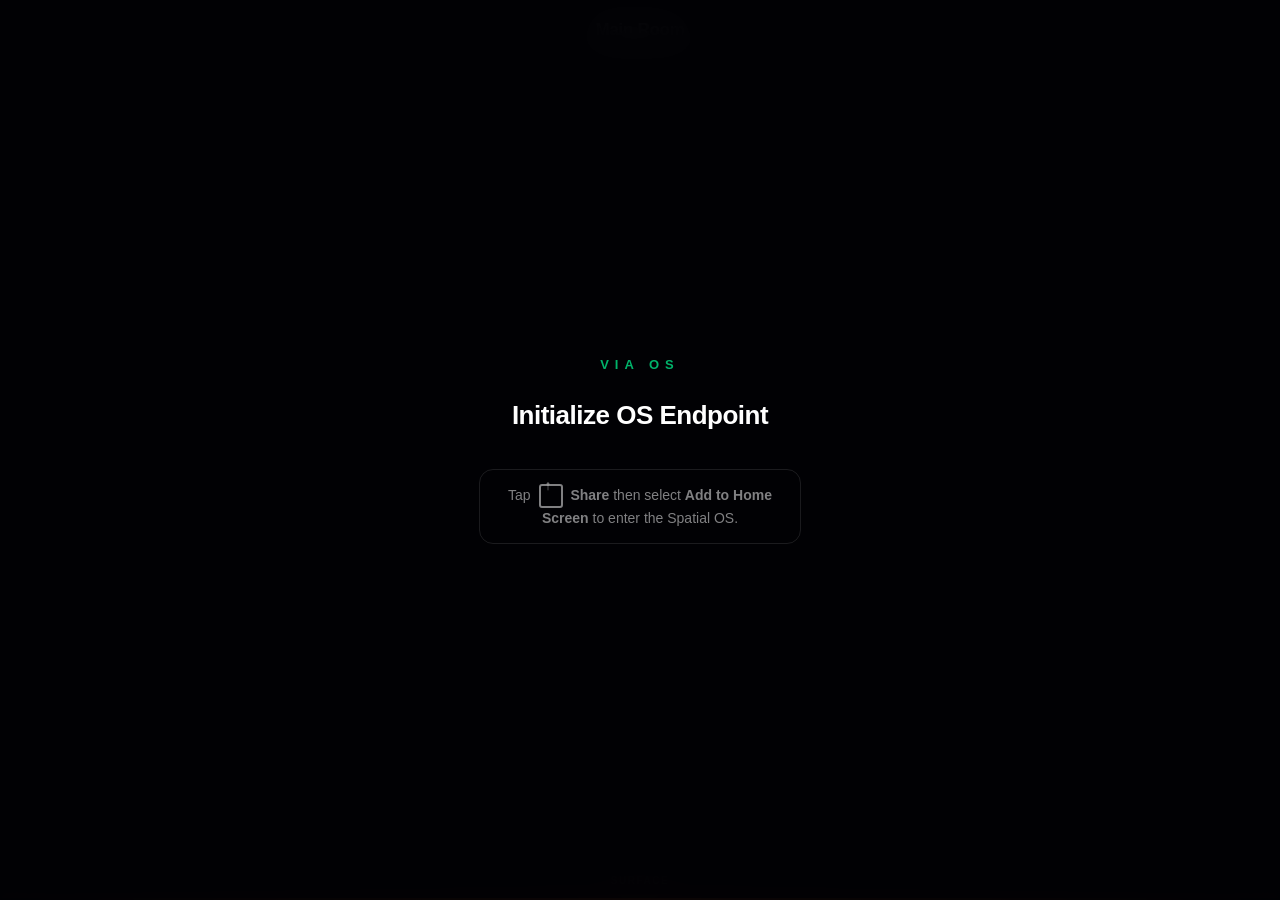
<file: index.html>
<!DOCTYPE html>
<html lang="en">

<head>
  <meta charset="UTF-8">
  <meta name="viewport"
    content="width=device-width, initial-scale=1.0, maximum-scale=1.0, user-scalable=no, viewport-fit=cover">
  <title>VIA Spatial OS</title>

  <!-- PWA MANIFEST -->
  <link rel="manifest" href="manifest.json">

  <!-- iOS PWA -->
  <meta name="apple-mobile-web-app-capable" content="yes">
  <meta name="apple-mobile-web-app-status-bar-style" content="black-translucent">
  <meta name="theme-color" content="#ff671f">
  <link rel="apple-touch-icon" href="./icon-512.png">

  <link rel="stylesheet" href="css/os-core.css">

  <style>
    /* ── Install Trap — inline to guarantee immediate render ── */
    #install-trap {
      position: fixed;
      top: 0;
      left: 0;
      width: 100vw;
      height: 100vh;
      background: rgba(2, 2, 5, 0.92);
      backdrop-filter: blur(20px);
      -webkit-backdrop-filter: blur(20px);
      z-index: 99999;
      display: flex;
      flex-direction: column;
      align-items: center;
      justify-content: center;
      color: #fff;
      font-family: -apple-system, BlinkMacSystemFont, "Segoe UI", Roboto, Helvetica, Arial, sans-serif;
      text-align: center;
      padding: 40px;
      box-sizing: border-box;
    }

    #install-trap .trap-logo {
      font-size: 13px;
      font-weight: 700;
      letter-spacing: 6px;
      color: rgba(0, 255, 150, 0.7);
      margin-bottom: 28px;
      text-transform: uppercase;
    }

    #install-trap h1 {
      font-size: 26px;
      font-weight: 700;
      margin: 0 0 14px;
      letter-spacing: -0.5px;
    }

    #install-trap p {
      font-size: 15px;
      color: #a0a8b8;
      line-height: 1.6;
      max-width: 300px;
      margin: 0;
    }

    #install-trap .ios-hint {
      margin-top: 24px;
      padding: 14px 20px;
      border: 1px solid rgba(255, 255, 255, 0.1);
      border-radius: 14px;
      font-size: 14px;
      color: rgba(255, 255, 255, 0.5);
      max-width: 280px;
      line-height: 1.5;
    }

    .icon-share {
      display: inline-block;
      width: 20px;
      height: 20px;
      border: 2px solid currentColor;
      border-radius: 3px;
      position: relative;
      margin: 0 4px;
      vertical-align: middle;
    }

    .icon-share::after {
      content: '↑';
      position: absolute;
      top: -11px;
      left: 4px;
      font-size: 14px;
      font-weight: bold;
    }
  </style>
</head>

<div id="os-diagnostics" class="debug-hud" style="display: none;"></div>

  <!-- ══════════════════════════════════════════════════════
       INSTALL TRAP — blocks non-installed browser sessions
       ══════════════════════════════════════════════════════ -->
  <div id="install-trap">
    <div class="trap-logo">VIA OS</div>
    <h1>Initialize OS Endpoint</h1>

    <!-- PHASE 1: Android Native Install CTA (shown by install-manager.js) -->
    <button id="btn-install-os" class="btn-glitch">INITIALIZE VIA OS</button>

    <!-- iOS fallback instructions -->
    <div class="ios-hint">
      Tap <span class="icon-share"></span> <strong>Share</strong> then select
      <strong>Add to Home Screen</strong> to enter the Spatial OS.
    </div>
  </div>

  <script>
    // Register Service Worker
    if ('serviceWorker' in navigator) {
      navigator.serviceWorker.register('./sw.js').then(() => {
        console.log('[VIA OS] Service Worker Registered');
      });
    }

    // Verify Standalone Execution — remove trap if already installed
    (function checkStandalone() {
      const isStandalone =
        window.matchMedia('(display-mode: standalone)').matches ||
        window.navigator.standalone ||
        document.referrer.includes('android-app://');

      const trap = document.getElementById('install-trap');
      if (isStandalone && trap) {
        trap.remove();
      }

      window.matchMedia('(display-mode: standalone)').addListener(() => {
        if (window.matchMedia('(display-mode: standalone)').matches) {
          const t = document.getElementById('install-trap');
          if (t) t.remove();
        }
      });
    })();
  </script>

  <!-- ══════════════════════════════════════════════════════
       HUD — Room Name Panel (top center)
       ══════════════════════════════════════════════════════ -->
  <div id="hud-room-name-panel">
    <div id="hud-room-name">Main Room</div>
    <div id="hud-room-desc">The main nexus of all operations.</div>
  </div>

  <!-- ══════════════════════════════════════════════════════
       HUD — Conclude Session (top right)
       ══════════════════════════════════════════════════════ -->
  <button id="btn-conclude-session" class="btn-glitch" title="Compile mission into PDF souvenir">Conclude
    Mission</button>

  <!-- ══════════════════════════════════════════════════════
       SPATIAL MATRIX — 3D Canvas
       Rooms are prodecurally generated via ProceduralRoomEngine
       ══════════════════════════════════════════════════════ -->
  <div id="window-manager" class="window-stack">
    <!-- Split-screen glass panels injected dynamically -->
  </div>

  <!-- ══════════════════════════════════════════════════════
       HUD — Holographic Minimap + Depth Label
       ══════════════════════════════════════════════════════ -->
  <div id="os-minimap" class="hud-glass"></div>
  <div id="hud-depth-label">Surface</div>

  <!-- ══════════════════════════════════════════════════════
       Access Nodes injected via ProceduralRoomEngine
       ══════════════════════════════════════════════════════ -->

  <!-- ══════════════════════════════════════════════════════
       PDF Render Zone — hidden until session compilation
       ══════════════════════════════════════════════════════ -->
  <div id="pdf-render-zone"></div>

  <!-- ══════════════════════════════════════════════════════
       GLYPH LAUNCHER NATIVE HOOKS
       ══════════════════════════════════════════════════════ -->
  <input type="file" id="native-file-picker" multiple style="display:none;" />

  <!-- ══════════════════════════════════════════════════════
       SCRIPTS
       ══════════════════════════════════════════════════════ -->
  <script src="scripts/ecosystem-data.js"></script>
  <script src="scripts/window-manager.js"></script>
  <script src="scripts/install-manager.js"></script>
  <script src="scripts/pattern-tracer.js"></script>
  <script src="scripts/registry-core.js"></script>
  <script src="scripts/spatial-engine.js"></script>
  <script src="scripts/session-compiler.js"></script>

</body>

</html>
</file>
<file: css/os-core.css>
/* css/os-core.css — VIA Spatial OS v2 */

/* ════════════════════════════════════════════════════════════
   BASE
   ════════════════════════════════════════════════════════════ */
body {
  margin: 0;
  overflow: hidden;
  background: #000000;
  color: white;
  font-family: -apple-system, BlinkMacSystemFont, "Segoe UI", Roboto, sans-serif;
  user-select: none;
  -webkit-user-select: none;
  -webkit-touch-callout: none;
  touch-action: none;
  --brand-saffron: #ff671f;
  --matrix-green: #00ff96;
}

/* ════════════════════════════════════════════════════════════
   WINDOW MANAGER (Split-Screen)
   ════════════════════════════════════════════════════════════ */
.window-stack {
  display: flex;
  flex-direction: column;
  justify-content: flex-end;
  gap: 10px;
  height: 100vh;
  padding: 10px;
  padding-bottom: 320px; /* CLEARANCE FOR THUMB GRID */
  z-index: 100;
  position: absolute;
  top: 0;
  width: 100%;
  box-sizing: border-box;
}

.glass-window {
  background: rgba(10, 15, 12, 0.7);
  backdrop-filter: blur(12px);
  -webkit-backdrop-filter: blur(12px);
  border: 1px solid var(--matrix-green);
  border-radius: 16px;
  overflow: hidden;
  transition: all 0.3s cubic-bezier(0.25, 1, 0.5, 1);
  flex: 1;
  display: flex;
  flex-direction: column;
  animation: warp-in-panel 0.4s cubic-bezier(0.19, 1, 0.22, 1);
}

.window-header {
  height: 30px;
  border-bottom: 1px solid rgba(0, 255, 150, 0.2);
  display: flex;
  justify-content: space-between;
  padding: 0 10px;
  align-items: center;
  font-size: 12px;
  background: rgba(0,0,0,0.3);
}

.header-title {
  color: var(--matrix-green);
  font-weight: bold;
  letter-spacing: 1px;
}

.header-close-btn {
  color: rgba(255, 90, 70, 0.8);
  font-size: 14px;
  font-weight: bold;
  cursor: pointer;
  padding: 0 5px;
  transition: transform 0.2s, color 0.2s;
}

.header-close-btn:active, .header-close-btn:hover {
  color: rgba(255, 90, 70, 1);
  transform: scale(1.1);
}

.window-body {
  flex: 1;
  display: flex;
  flex-direction: column;
  align-items: center;
  justify-content: center;
  overflow-y: auto;
  position: relative;
}

@keyframes warp-in-panel {
  0% { transform: scale(0.9); opacity: 0; transform-origin: center bottom; }
  100% { transform: scale(1); opacity: 1; transform-origin: center bottom; }
}

.warp-transition {
  will-change: transform, opacity;
}

.warp-out {
  transform: scale(0) !important;
  opacity: 0;
  transition: all 0.4s cubic-bezier(0.4, 0, 0.2, 1);
}

.warp-in {
  transform: scale(1) !important;
  opacity: 1;
  text-shadow: 0 0 30px var(--matrix-green);
  transition: all 0.6s cubic-bezier(0.19, 1, 0.22, 1);
}

/* Z-axis transitions override — slower, more dramatic scale curve
   Applied temporarily by JS triggerZTransition() */
#spatial-canvas.z-transition-descend {
  transition: transform 0.65s cubic-bezier(0.16, 1, 0.3, 1);
}
#spatial-canvas.z-transition-ascend {
  transition: transform 0.65s cubic-bezier(0.4, 0, 0.6, 1);
}

/* ════════════════════════════════════════════════════════════
   OS NODES
   ════════════════════════════════════════════════════════════ */
.os-node {
  width: 100vw;
  height: 100vh;
  position: absolute;
  top: 0;
  left: 0;
  display: flex;
  align-items: center;
  justify-content: center;
  flex-direction: column;
}

.os-node h2 {
  font-weight: 500;
  letter-spacing: -0.4px;
  color: #e8eaef;
  font-size: 26px;
  background: rgba(255, 255, 255, 0.05);
  padding: 16px 32px;
  border-radius: 100px;
  backdrop-filter: blur(8px);
  -webkit-backdrop-filter: blur(8px);
  box-shadow: 0 4px 24px rgba(0, 0, 0, 0.5);
}
/* Nodes are injected and positioned dynamically via inline styles by SpatialMatrix */

/* ════════════════════════════════════════════════════════════
   HUD — ROOM NAME PANEL (top center)
   ════════════════════════════════════════════════════════════ */
#hud-room-name-panel {
  position: fixed;
  top: 20px;
  left: 50%;
  transform: translateX(-50%);
  text-align: center;
  z-index: 1000;
  pointer-events: none;
  white-space: nowrap;
}

#hud-room-name {
  font-size: 17px;
  font-weight: 600;
  color: rgba(255, 255, 255, 0.95);
  letter-spacing: -0.3px;
  text-shadow: 0 2px 14px rgba(0, 0, 0, 0.9);
}

#hud-room-desc {
  font-size: 12px;
  color: rgba(255, 255, 255, 0.4);
  margin-top: 4px;
  letter-spacing: 0.1px;
}

/* ════════════════════════════════════════════════════════════
   HUD — HOLOGRAPHIC MINIMAP (bottom center)
   ════════════════════════════════════════════════════════════ */
#os-minimap {
  position: fixed;
  bottom: calc(env(safe-area-inset-bottom, 20px) + 30px);
  left: 50%;
  transform: translateX(-50%);
  width: 240px;
  height: 240px;
  display: grid;
  grid-template-columns: repeat(3, 1fr);
  grid-template-rows: repeat(3, 1fr);
  gap: 16px;
  padding: 24px;
  background: rgba(2, 2, 5, 0.75);
  backdrop-filter: blur(20px);
  -webkit-backdrop-filter: blur(20px);
  border: 1px solid rgba(0, 255, 150, 0.2);
  border-radius: 32px;
  z-index: 9999;
  box-shadow: 0 10px 40px rgba(0, 0, 0, 0.4);
}

.hud-dot {
  width: 6px;
  height: 6px;
  background: rgba(255, 255, 255, 0.3);
  border-radius: 50%;
  transition: all 0.3s cubic-bezier(0.25, 1, 0.5, 1);
  place-self: center;
}

.hud-dot.active {
  width: 8px;
  height: 8px;
  background: rgba(255, 255, 255, 0.95);
  box-shadow: 0 0 8px rgba(0, 255, 100, 0.8);
}

.sigil-recognition {
  transform: translateX(-50%) scale(1.1) !important;
  filter: brightness(1.3);
  border-color: var(--brand-saffron) !important;
  transition: all 0.3s cubic-bezier(0.19, 1, 0.22, 1);
  animation: sigil-pulse 0.4s ease-in-out;
}

@keyframes sigil-pulse {
  0% { box-shadow: 0 0 10px rgba(255, 103, 31, 0.2); }
  50% { box-shadow: 0 0 30px rgba(255, 103, 31, 0.6); }
  100% { box-shadow: 0 0 10px rgba(255, 103, 31, 0.2); }
}

/* Depth label below minimap */
#hud-depth-label {
  position: fixed;
  bottom: 14px;
  left: 50%;
  transform: translateX(-50%);
  font-size: 10px;
  font-weight: 600;
  letter-spacing: 1.5px;
  text-transform: uppercase;
  color: rgba(255, 255, 255, 0.4);
  z-index: 1001;
  transition: color 0.3s ease;
  pointer-events: none;
}

/* ════════════════════════════════════════════════════════════
   ACCESS NODES (IN-ROOM NAVIGATION)
   ════════════════════════════════════════════════════════════ */
.node-grid {
  display: grid;
  gap: 16px;
  grid-template-columns: repeat(auto-fit, minmax(140px, 1fr));
  padding: 20px;
  width: 100%;
  max-width: 400px;
  margin-top: 20px;
}

.access-node {
  background: rgba(4, 10, 6, 0.6);
  border: 1px solid var(--matrix-green);
  padding: 16px;
  color: var(--matrix-green);
  text-transform: uppercase;
  font-family: inherit;
  font-size: 13px;
  font-weight: 700;
  letter-spacing: 0.5px;
  cursor: pointer;
  transition: all 0.2s ease;
  backdrop-filter: blur(10px);
  -webkit-backdrop-filter: blur(10px);
  border-radius: 8px;
  box-shadow: 0 0 10px rgba(0, 255, 150, 0.1);
}

.access-node:active, .access-node:hover {
  background: var(--matrix-green);
  color: #000;
  transform: scale(0.95);
  box-shadow: 0 0 20px rgba(0, 255, 150, 0.4);
}

/* ════════════════════════════════════════════════════════════
   HUD — CONCLUDE (top right)
   ════════════════════════════════════════════════════════════ */
#btn-conclude-mission {
  position: fixed;
  top: 20px;
  right: 16px;
  background: rgba(255, 90, 70, 0.12);
  border: 1px solid rgba(255, 90, 70, 0.4);
  color: rgba(255, 110, 90, 1);
  font-family: inherit;
  font-size: 11px;
  font-weight: 700;
  letter-spacing: 0.5px;
  padding: 9px 16px;
  border-radius: 100px;
  cursor: pointer;
  backdrop-filter: blur(10px);
  -webkit-backdrop-filter: blur(10px);
  z-index: 1000;
  transition: background 0.2s ease, transform 0.1s ease;
  text-transform: uppercase;
  -webkit-tap-highlight-color: transparent;
}

#btn-conclude-mission:hover {
  background: rgba(255, 90, 70, 0.22);
  box-shadow: 0 0 20px rgba(255, 90, 70, 0.3);
}

#btn-conclude-mission:active {
  transform: scale(0.95);
}

/* ════════════════════════════════════════════════════════════
   INSTALL CTA — .btn-glitch (inside install trap)
   ════════════════════════════════════════════════════════════ */
.btn-glitch {
  display: none; /* shown by install-manager.js on beforeinstallprompt */
  align-items: center;
  justify-content: center;
  margin-top: 8px;
  margin-bottom: 8px;
  padding: 18px 40px;
  background: rgba(0, 255, 150, 0.08);
  border: 1px solid rgba(0, 255, 150, 0.5);
  color: #00ff96;
  font-family: inherit;
  font-size: 15px;
  font-weight: 800;
  letter-spacing: 3px;
  border-radius: 100px;
  cursor: pointer;
  text-transform: uppercase;
  box-shadow: 0 0 24px rgba(0, 255, 150, 0.2);
  animation: glitch-idle 4s infinite;
  -webkit-tap-highlight-color: transparent;
  transition: background 0.2s ease, transform 0.1s ease;
}

.btn-glitch:active {
  transform: scale(0.97);
  background: rgba(0, 255, 150, 0.18);
}

@keyframes glitch-idle {
  0%, 88%, 100% {
    box-shadow: 0 0 24px rgba(0, 255, 150, 0.25);
    text-shadow: none;
  }
  90% {
    text-shadow: -2px 0 #ff00ea, 2px 0 #00eaff;
    box-shadow: 0 0 36px rgba(0, 255, 150, 0.55);
  }
  92% {
    text-shadow: 2px 0 #ff00ea, -2px 0 #00eaff;
  }
  94% {
    text-shadow: -1px 0 #00eaff;
  }
  96% {
    text-shadow: none;
    box-shadow: 0 0 24px rgba(0, 255, 150, 0.25);
  }
}

/* ════════════════════════════════════════════════════════════
   PDF RENDER ZONE
   Hidden overlay; shown during window.print() call.
   ════════════════════════════════════════════════════════════ */
#pdf-render-zone {
  display: none;
  position: fixed;
  top: 0; left: 0;
  width: 100vw;
  height: 100vh;
  background: #020205; /* Cyberpunk Mission Report */
  color: #ffffff;
  z-index: 999999;
  overflow-y: auto;
  -webkit-overflow-scrolling: touch;
  padding: 60px 40px;
  box-sizing: border-box;
  font-family: 'JetBrains Mono', 'Sora', monospace;
}

.pdf-page {
  max-width: 700px;
  margin: 0 auto;
}

.pdf-logo {
  font-family: -apple-system, BlinkMacSystemFont, "Segoe UI", Roboto, sans-serif;
  font-size: 30px;
  font-weight: 900;
  letter-spacing: 10px;
  color: #111;
  margin-bottom: 10px;
}

.pdf-page h1 {
  font-size: 30px;
  font-weight: 700;
  margin: 0 0 8px;
  color: #111;
  font-family: -apple-system, BlinkMacSystemFont, "Segoe UI", Roboto, sans-serif;
}

.pdf-date {
  font-size: 14px;
  color: #666;
  margin: 0 0 24px;
  font-family: -apple-system, BlinkMacSystemFont, "Segoe UI", Roboto, sans-serif;
}

.pdf-page hr {
  border: none;
  border-top: 2px solid #111;
  margin: 24px 0;
}

.pdf-body h2 {
  font-size: 20px;
  margin: 0 0 6px;
  color: #222;
  font-family: -apple-system, BlinkMacSystemFont, "Segoe UI", Roboto, sans-serif;
}

.pdf-subtitle {
  font-size: 14px;
  color: #666;
  margin: 0 0 20px;
  font-family: -apple-system, BlinkMacSystemFont, "Segoe UI", Roboto, sans-serif;
}

.traversal-log {
  list-style: none;
  padding: 0;
  margin: 0;
}

.traversal-log li {
  display: flex;
  align-items: baseline;
  gap: 10px;
  padding: 10px 0;
  border-bottom: 1px solid #eeeeee;
  font-size: 15px;
  color: #333;
  font-family: -apple-system, BlinkMacSystemFont, "Segoe UI", Roboto, sans-serif;
}

.log-index {
  font-size: 11px;
  color: #aaa;
  font-weight: 600;
  min-width: 22px;
  font-variant-numeric: tabular-nums;
}

.log-time {
  color: #999;
  font-size: 13px;
}

.pdf-footer {
  margin-top: 48px;
  padding-top: 20px;
  border-top: 1px solid #ddd;
  font-size: 12px;
  color: #aaa;
  font-family: -apple-system, BlinkMacSystemFont, "Segoe UI", Roboto, sans-serif;
  line-height: 1.8;
}

/* ════════════════════════════════════════════════════════════
   PRINT MEDIA — High Contrast Souvenir Mode
   ════════════════════════════════════════════════════════════ */
@media print {
  body * { display: none !important; }

  #pdf-render-zone {
    display: block !important;
    position: static !important;
    width: 100% !important;
    height: 100% !important;
    overflow: visible !important;
    padding: 40px !important;
    background: white !important;
    color: black !important;
    -webkit-print-color-adjust: exact;
    print-color-adjust: exact;
  }

  .pdf-page {
    max-width: 100%;
    background: white;
  }

  .traversal-log li {
    page-break-inside: avoid;
    border-color: rgba(255,255,255,0.1);
    color: #ffffff !important;
  }

  .pdf-logo, .pdf-page h1 { color: #00ff96 !important; }
  .pdf-date, .pdf-subtitle { color: rgba(255,255,255,0.5) !important; }
}

/* ════════════════════════════════════════════════════════════
   BRAND ENHANCEMENTS
   ════════════════════════════════════════════════════════════ */
body::after {
  content: '';
  position: fixed;
  bottom: 0;
  left: 0;
  width: 100%;
  height: 2px;
  background: linear-gradient(90deg, transparent, var(--brand-saffron), transparent);
  box-shadow: 0 0 15px var(--brand-saffron);
  z-index: 10000;
  pointer-events: none;
}
.debug-hud {
  position: fixed;
  top: 0;
  left: 0;
  width: 100%;
  background: rgba(2, 2, 5, 0.9);
  color: #00ff88;
  font-family: 'JetBrains Mono', monospace;
  font-size: 10px;
  padding: 10px;
  z-index: 100000;
  pointer-events: none;
  border-bottom: 1px solid rgba(0, 255, 136, 0.3);
  backdrop-filter: blur(8px);
  -webkit-backdrop-filter: blur(8px);
  box-shadow: 0 4px 20px rgba(0, 0, 0, 0.5);
  line-height: 1.4;
}
</file>
